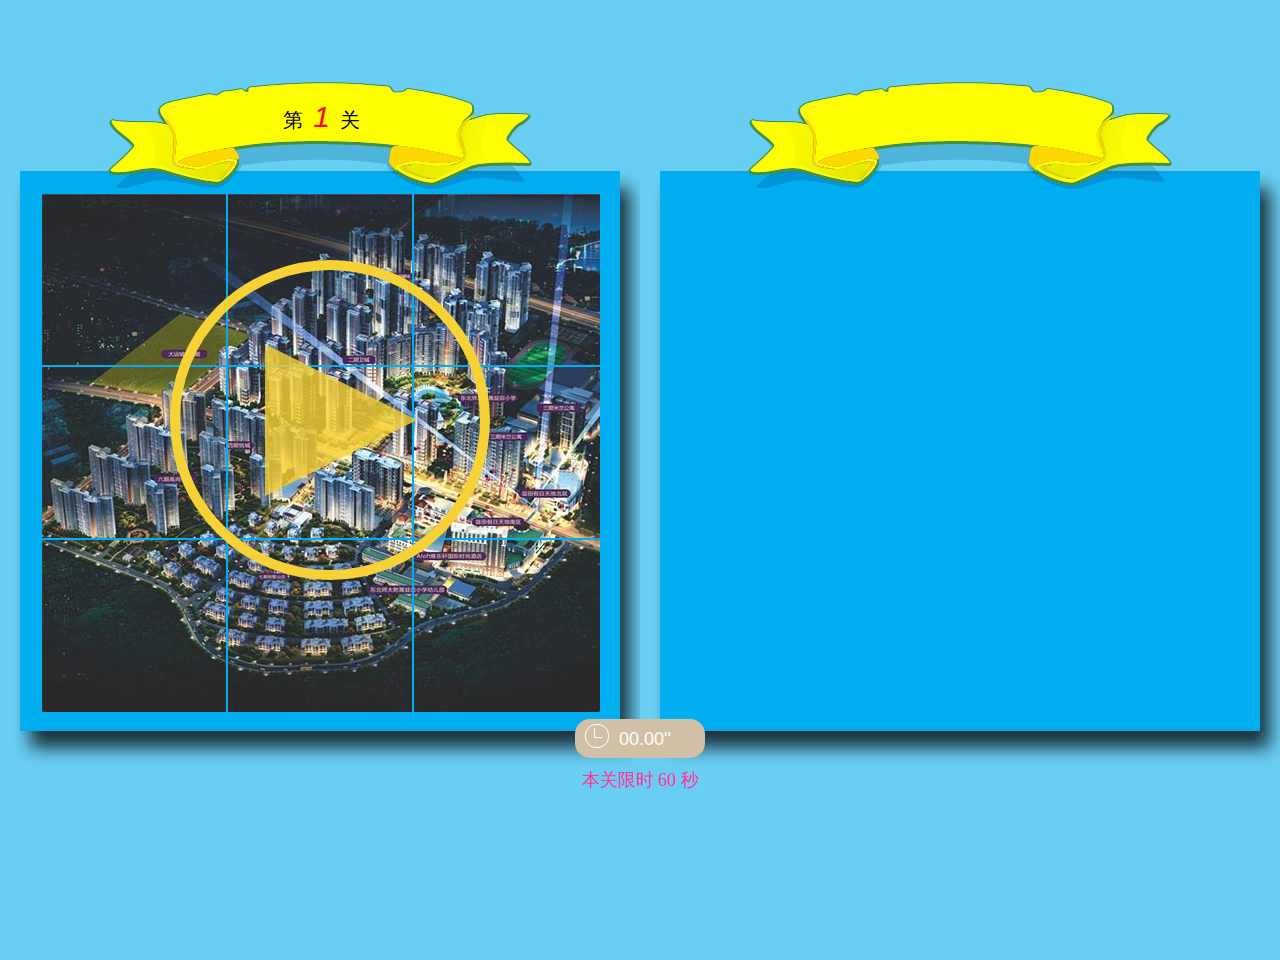
<file: puzzle/index.html>
<!DOCTYPE html>
<html>
<head>
    <title>拼图游戏</title>
    <meta http-equiv="Content-Type" content="text/html; charset=utf-8" />
    <!--<meta name="viewport" content="width=device-width, initial-scale=1.0, maximum-scale=1.0, user-scalable=0"/>-->
    <meta name="apple-mobile-web-app-capable" content="yes" />
    <meta name="format-detection" content="telephone=no" />
    <link rel="stylesheet" href="css/main.css" type="text/css" media="screen">
    <script type="text/javascript">

        if(/Android (\d+\.\d+)/.test(navigator.userAgent)){
            var version = parseFloat(RegExp.$1);
            if(version>2.3){
                var phoneScale = parseInt(window.screen.width)/640;
                document.write('<meta name="viewport" content="width=640, minimum-scale = '+ phoneScale +', maximum-scale = '+ phoneScale +', target-densitydpi=device-dpi">');
            }else{
                document.write('<meta name="viewport" content="width=640, target-densitydpi=device-dpi">');
            }
        }else{
            document.write('<meta name="viewport" content="width=640, user-scalable=no, target-densitydpi=device-dpi">');
        }
    </script>
    <script type="application/javascript" src="js/zepto.min.js"></script>
    <script type="application/javascript" src="js/touch.min.js"></script>
    <script type="application/javascript" src="js/main.js"></script>
    <script type="application/javascript">

        $(function(){
            var num = 2;
            var clearInt = -1;
            var url = window.location.href;
            //
            jigsaw.init({
                id:"#board",
                col:getUrlArgs("col",url)||3,
                row:getUrlArgs("row",url)||3,
//                callback:function(){
//                    alert("恭喜你，答对了！");
//                },
                times:60000,
                width:560,
                height:520,
                time_callback:showTime,
                result_callback:showResult
            });

            function showTime(str){
                console.log("showTime--str:"+str);
                $(".counter").html(str);
            }

            function showResult(flag){
                if(flag){
                    showSuccess();
                }else{
                    showFail();
                }
            }

            function showSuccess(){
                $(".result").show();
                $(".r_info").eq(0).removeClass("hide");
                $(".r_info").eq(1).addClass("hide");
                $(".text").html("闯关成功，你的新的广告语，请放在这里面。");
                $(".btngroup a").eq(0).removeClass("hide");
                $(".btngroup a").eq(1).addClass("hide");
            }

            function showFail(){
                $(".result").show();
                $(".r_info").eq(1).removeClass("hide");
                $(".r_info").eq(0).addClass("hide");
                $(".text").html("闯关失败，你的新的广告语，请放在这里面。");
                $(".btngroup a").eq(1).removeClass("hide");
                $(".btngroup a").eq(0).addClass("hide");
            }

            $(".btngroup a").eq(0).on("tap", function(){
                $(".result").hide();
                jigsaw.game.reset();
            });
            $(".btngroup a").eq(1).on("tap", function(){
                $(".result").hide();
                jigsaw.game.reset();
            });

            $(".angle").on("tap",function(){
                $(this).addClass("hide");
                $(".num").removeClass("hide").html(num);
                clearInt = setInterval(function(){
                    num --;
                    if(num <= 0){
                        window.clearInterval(clearInt);
                        $(".circle").addClass("hide");
                        jigsaw.game.start();
                    }else{
                        $(".num").html(num);
                    }
                },1000);
            });

            function getUrlArgs(_name, str){
                var flag = new RegExp(".*\\b"+_name+"\\b(\\s*=([^&]+)).*", "gi").test(str);
                if(flag){
                    return RegExp.$2;
                }else{
                    return "";
                }
            }
        })


    </script>
    <style>


    </style>
</head>
<body>
    <div class="page">
        <div id="board">
            <img src="images/a.jpg">
        </div>
        <div class="circle">
            <span class="text angle">▲</span>
            <span class="text hide num">3</span>
        </div>
        <div class="level">
            第<em>1</em>关
        </div>
        <div class="timer">
            <div class="timer-con">
                <span class="timer-icon"></span>
                <span class="t counter">00.00''</span>
            </div>
            <div class="info">本关限时 60 秒</div>
        </div>

        <div  class="result">
            <div class="r_container">
                <div class="resultInfo">
                    <div class="r_info"> 第1关闯关成功！</div>
                    <div class="r_info hide"> 闯关成功,共阅过1关</div>
                    <div class="text">
                        广告语广告语广告语广告语广告语广告语广告语广告语广告语
                    </div>
                </div>
                <div class="btngroup">
                    <a>下一关</a>
                    <a class="hide">再玩一次</a>
                </div>
            </div>
        </div>

    </div>

</body>
</html>
</file>
<file: puzzle/css/main.css>
html, body {
    margin:0;
    padding:0;
    background-color:#ddd;
    -webkit-user-select:none;
    background-color: #68cef4;
    font-family:'microsoft yahei',Verdana,Arial,Helvetica,sans-serif
}

.tile {
    display:block;
    position:absolute;
    overflow:hidden;
    border:2px solid #01aef0;
}
.tile img {
    /*width:640px;*/
    /*height:960px;*/
    position:relative;
}
.active{
    z-index: 2;
}
.circle{
    position: absolute;
    left: 170px ;
    top:260px;
    width: 300px;
    height: 300px;
    border: 10px #f6d236 solid;
    -webkit-border-radius: 160px;
    z-index: 10;
    /*opacity: 0.9;*/
}
.text{
    position: absolute;
    left: 0px ;
    top:0px;
    width: 100%;
    height: 100%;
    font-size: 260px;
    text-align: center;
    color:#f6d236;
}
.angle{
    line-height: 250px;
    -webkit-transform: rotate(90deg);
    opacity: 0.8;
}
.num{
    line-height: 280px;
    color: #f6d236;
}
.show{
    display: block;
}
.hide{
    display: none;
}






.page{
    width:100%;
    height:960px;
    background: url(../images/bj.jpg);
}
.level{
     position: absolute;
     left:244px;
     top:99px;
     width: 155px;
     height: 35px;
     text-align: center;
     line-height: 35px;
     font-size: 20px;
 }
.level em{
    padding: 0px 10px;
    font-size: 30px;
    color:#FF0000;
}
#board {
    position: absolute;
    left:40px;
    top:192px;
    width:560px;
    height:520px;
    overflow: hidden;
}
.timer{
    text-align:center;
    position:absolute;
    bottom:12%;
    clear:both;
    left:50%;
}
.timer .timer-con{
    position:relative;
    left:-50%;
    background-color:#d1c0a6;
    border-radius:15px;
    display:inline-block;
    padding:5px 10px;
    color:#FFF;
    font-size:18px;
    vertical-align:middle;
    min-width:110px;
    text-align:left;
}
.timer .timer-con .timer-icon{
    width:22px;
    height:22px;
    display:inline-block;
    border:1px solid #FFF;
    border-radius:11px;
    position:relative;
}
.timer .timer-con .timer-icon::before{
    content:"";
    height:9px;
    width:7px;
    display:inline-block;
    border:solid #FFF;
    border-width:0 0 1px 1px;
    position:absolute;
    top:3px;
    left:8px;
}
.timer .t{
    margin-left:5px;
    vertical-align:text-top;
    line-height:14px;
}
.timer .info{
    position:relative;
    left:-50%;
    color:#ff339a;
    font-family:"微软雅黑";
    font-size:18px;
    margin-top:10px;
}

.result{
    position: absolute;
    left:0px;
    top:0px;
    width:100%;
    height:100%;
    background: rgba(0,0,0,0.6);
    z-index: 10;
    display: none;
}
.r_container{
    width: 94%;
    margin: 200px auto;
}

.resultInfo{
    width: 100%;
}
.resultInfo .r_info{
    position: relative;
    color:#ffff01;
    font-size:46px;
    text-align: center;
    width: 100%;
}
.resultInfo .text{
    position: relative;
    width: 85%;
    height: 300px;
    margin: 45px auto 50px auto;
    padding: 10px 20px 20px 20px;
    font-size: 30px;
    background: rgba(255,255,255,0.65);
    border: 2px rgba(255,255,1,0.4) solid;
    border-radius: 2px;
    text-align: left;
    color: #000;
    line-height: 60px;
}

.btngroup{
    text-align:center;
    position:absolute;
    /*bottom:12%;*/
    clear:both;
    left:50%;
}
.btngroup a{
    position:relative;
    margin:0 auto;
    left:-50%;
    color:#ff339a;
    font-size:200%;
    padding:10px;
    font-family:"黑体";
    background-color:#ffff01;
    border-radius:15px;
    border:2px #20a501 solid;
    cursor:pointer;
}

/*#gameresult{*/
    /*position:absolute;*/
    /*z-index:99999 !important;*/
    /*top:20%;*/
    /*left:0%;*/
    /*width:100%;*/
    /*display:none;*/
    /*background:rgba(0,0,0,0.4);*/
    /*padding:20px 0;*/
    /*height:345px;*/
/*}*/
/*.resultcontainer{*/
    /*width:94%;*/
    /*margin:auto;*/
    /*color:white;*/
    /*text-align:center;*/
    /*animation:big 1s;*/
    /*-webkit-animation:big 1s;*/
    /*-o-animation:big 1s;*/
    /*-moz-animation:big 1s;*/
/*}*/
/*.resultinfo{*/
    /*margin-bottom:40px;*/
    /*font-size:1.75em;*/
    /*color:#fc3f95;*/
/*}*/
/*.resultinfo em{*/
    /*color:red;*/
/*}*/
/*.btngroup{*/
    /*height:60px;*/
/*}*/

/*@keyframes big{*/
    /*0%   {transform:scale(0.6,0.6);}*/
    /*50%  {transform:scale(1.1,1.1);}*/
    /*100% {transform:scale(1,1);}*/
/*}*/
</file>
